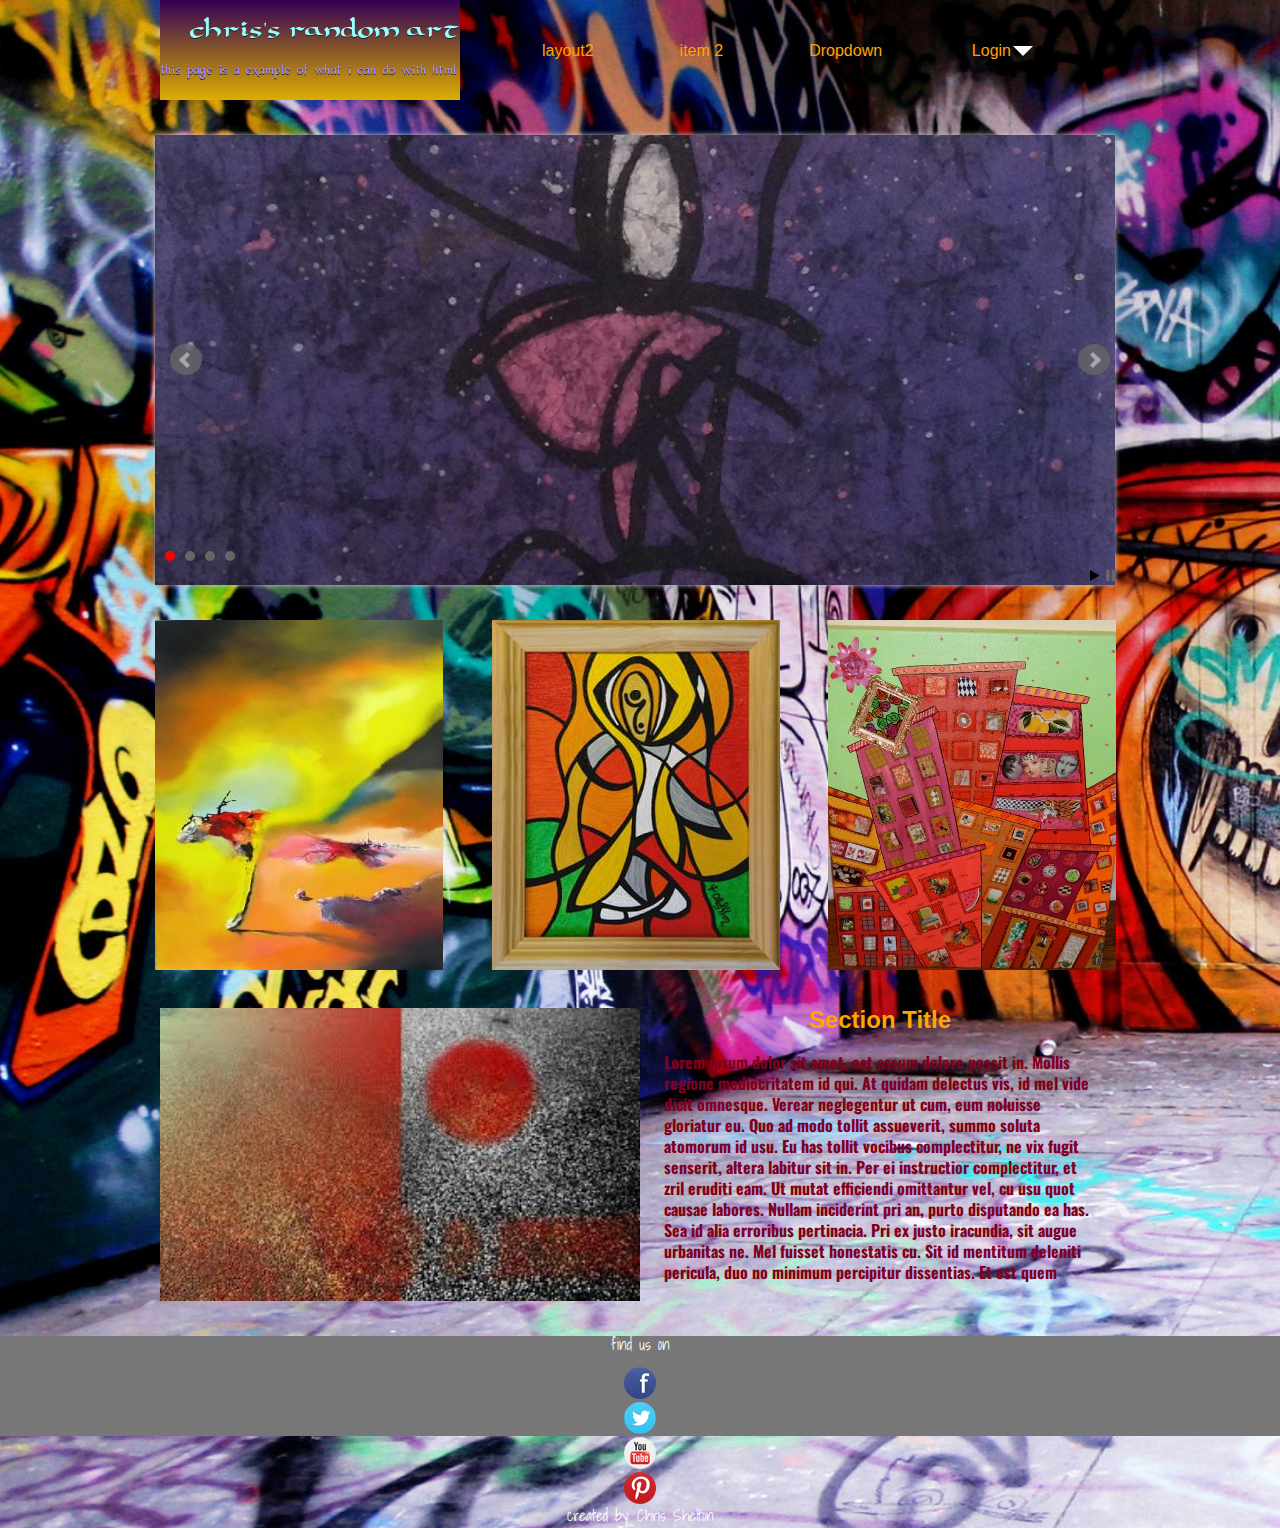
<file: baseline/index.html>
<!DOCTYPE html>
<html>

  <head>

    <meta charset="utf-8" />
    <title>portfolio</title>

     <!-- CSS styles-->
    <link rel="stylesheet" href="css/normalize.css" />
    <link rel="stylesheet" href="css/bxslider.css" />
    <link rel="stylesheet" href="css/ui.css" />
    <link rel="stylesheet" href="css/ui.structure.css" />
     <link rel="stylesheet" href="css/styles.css" />

    <!--fonts-->
  <link href='http://fonts.googleapis.com/css?family=Oswald|Raleway+Dots|Indie+Flower|Shadows+Into+Light' rel='stylesheet' type='text/css'>

    <!--JS-->
      <script src="http://ajax.googleapis.com/ajax/libs/jquery/1.11.1/jquery.min.js"></script>
      <script src="js/jqueryui.js"></script>
       <script src="js/bxslider.js"></script>
  </head>

  <!--body-->
<body>

    <header>

    <a class="logo"><img src="img/logo.png" /></a>

      <nav>
        <ul>
          <li><a class="item1" href="page2.html">layout2</a></li>
          <li><a class="item2" href="#">item 2</a></li>
          <li><a class="item3" href='#'>Dropdown</a>
              <ul>
                <li ><a href='#'>item </a></li>
                <li><a href='#'>item </a></li>
                <li><a href='#'>item </a></li>
              </ul>
             </li>
            <li class="toggle tlogin"><a href="#">Login</a>
             <div class="arrow_down"></div>
              <ul class="login">
                 <li class="form_li">
                   <form class="login_form" method="post" action="php/login.php">
                      <input type="text" name="username" placeholder="user name" />
                      <input type="password" name="password" placeholder="password" />
                      <input class="btn xlogin" type="button" name="login" value="login" />
                      <input class="btn btn_last" type="button" name="reset"  value="forgot username/password" />
                      <button type="button" class="btn sign_up"> sign up</button>
                    </form>
                        <div id="dialog" title="Basic dialog">
                          <form class="regform" method="post" action="php/register.php">
                            <input type="text" name="first-name" placeholder="First Name" />
                            <input type="text" name="last-name" placeholder="Last Name" />
                            <input type="Email" name="email" placeholder="email" />
                            <input type="text" name="username" placeholder="User Name" />
                            <input type="password" name="password" placeholder="password" />
                            <button class="regbtn">Register</button>
                          </form>
                          </div>
                      </li>
              </ul>
           </li>
            <li class="logout"><a href='#'>log out</a></li>
        </ul>
      </nav>

    </header>

  <div  id="content">

    <!--slider-->
    <ul class="bxslider">
      <li><img src="img/slide_1.jpg" /></li>
      <li><img src="img/slide_2.jpg" /></li>
      <li><img src="img/slide_3.jpg" /></li>
      <li><img src="img/slide_4.jpg" /></li>
    </ul>

    <!--subbanners-->
    <div class="sub_banner_wrapper first_banner">
    <img class="sub_banner" src="img/sub_banner1.jpg" />
    <div class="banner_overlay"> <p> Lorem ipsum dolor sit amet, est assum dolore possit in. Mollis regione mediocritatem id qui. At quidam delectus vis, id mel vide dicit omnesque. Verear neglegentur ut cum, eum noluisse gloriatur eu. Quo ad modo tollit assueverit, summo soluta atomorum id usu. Eu has tollit vocibus .</p> </div>
  </div>

  <div class="sub_banner_wrapper">
    <img class="sub_banner" src="img/sub_banner2.jpg" />
    <div class="banner_overlay"> <p> Lorem ipsum dolor sit amet, est assum dolore possit in. Mollis regione mediocritatem id qui. At quidam delectus vis, id mel vide dicit omnesque. Verear neglegentur ut cum, eum noluisse gloriatur eu. Quo ad modo tollit assueverit, summo soluta atomorum id usu. Eu has tollit vocibus</p> </div>
  </div>

  <div class="sub_banner_wrapper last_banner">
    <img class="sub_banner last_banner" src="img/sub_banner3.jpg" />
    <div class="banner_overlay"> <p> Lorem ipsum dolor sit amet, est assum dolore possit in. Mollis regione mediocritatem id qui. At quidam delectus vis, id mel vide dicit omnesque. Verear neglegentur ut cum, eum noluisse gloriatur eu. Quo ad modo tollit assueverit, summo soluta atomorum id usu. Eu has tollit vocibus</p> </div>
  </div>

    <!--info banner-->
    <div>
          <img class="info_banner" src="img/info_banner.jpg" />


          <h2 class="info_banner_title"> Section Title</h2>

          <p class="info_banner_details">

          Lorem ipsum dolor sit amet, est assum dolore possit in. Mollis regione mediocritatem id qui. At quidam delectus vis, id mel vide dicit omnesque. Verear neglegentur ut cum, eum noluisse gloriatur eu. Quo ad modo tollit assueverit, summo soluta atomorum id usu. Eu has tollit vocibus complectitur, ne vix fugit senserit, altera labitur sit in.

          Per ei instructior complectitur, et zril eruditi eam. Ut mutat efficiendi omittantur vel, cu usu quot causae labores. Nullam inciderint pri an, purto disputando ea has. Sea id alia erroribus pertinacia. Pri ex justo iracundia, sit augue urbanitas ne. Mel fuisset honestatis cu.

          Sit id mentitum deleniti pericula, duo no minimum percipitur dissentias. Et est quem accusata gloriatur, vim everti omnium molestie id, ut tale ferri prompta est. Aeterno consetetur eum in, ei dignissim assueverit sit, ea esse menandri recteque eos. Meis tacimates has no, et facer pericula sententiae quo, cum probo albucius cu. Mei porro indoctum intellegam an, tantas quaeque honestatis et per, mea malis tamquam ne. Mea clita insolens recusabo ea. Eu percipit tincidunt sed, impedit corpora ea est, velit corpora est et.

          Mea id clita doctus adolescens. Percipit singulis eos at, eum ei volumus electram. Nec dolor decore appellantur ut, laoreet veritus facilisi mei cu. At pro soleat epicurei philosophia.

          Ne wisi solet diceret ius, eu eam nulla error volutpat. Ut eum quando quidam impedit, numquam nusquam et eam. Aliquid repudiandae mei ne, ad his dolorem persecuti interesset, congue volumus neglegentur eum an. Vis quot oportere te, sit utamur aeterno et. Qui an vitae corrumpit reprimique, ex integre nonumes gubergren eos. Ea sint dictas impetus mei, ad eos viris corpora.

          </p>

    <!--end info section-->
    </div>
</div>

  <footer>

    <div>
      <p class="footer_text">
      find us on
      </p>
    </div>

    <ul class="social_icons">
      <li> <a href="https://www.facebook.com/"><img src="img/facebook.png"></a></li>
      <li> <a href="https://twitter.com/"><img src="img/twitter.png"></a></li>
      <li> <a href="https://www.youtube.com/"><img src="img/youtube.png"></a></li>
      <li> <a href="https://www.pinterest.com/"><img src="img/pinterest.png"></a></li>
    </ul>

   <div>
     <p class="footer_text">
        created by: Chris Shelton
     </p>
   </div>
  </footer>

<script type = "text/javascript">
//auto slide
  $('.bxslider').bxSlider({
  auto: true,
  autoControls: true
});
    //banner overlay config
  $('.sub_banner_wrapper').hover(function() {
$(this).children('.banner_overlay').slideToggle(175);
});
//pop up register
  $('.sign_up').click( function() {
    $( "#dialog" ).dialog();
  });
//toggle login form
  $('.toggle a').click(function(e) {
      e.preventDefault();
      var $ul =$(this).parent('.toggle').children('ul.login');
      $ul.toggleClass('open');
    });
//toggle arrow
$(".toggle a").click(function() {
  $(this).next('.arrow_down').toggleClass("arrow_up");
});
//login toggle ul
$('.xlogin').click(function() {
  $('.logout').show();
  $('.tlogin').hide();
});
$('.logout').click(function() {
  $('.tlogin').show();
  $('.logout').hide();
});



</script>


</body>
</html>
</file>
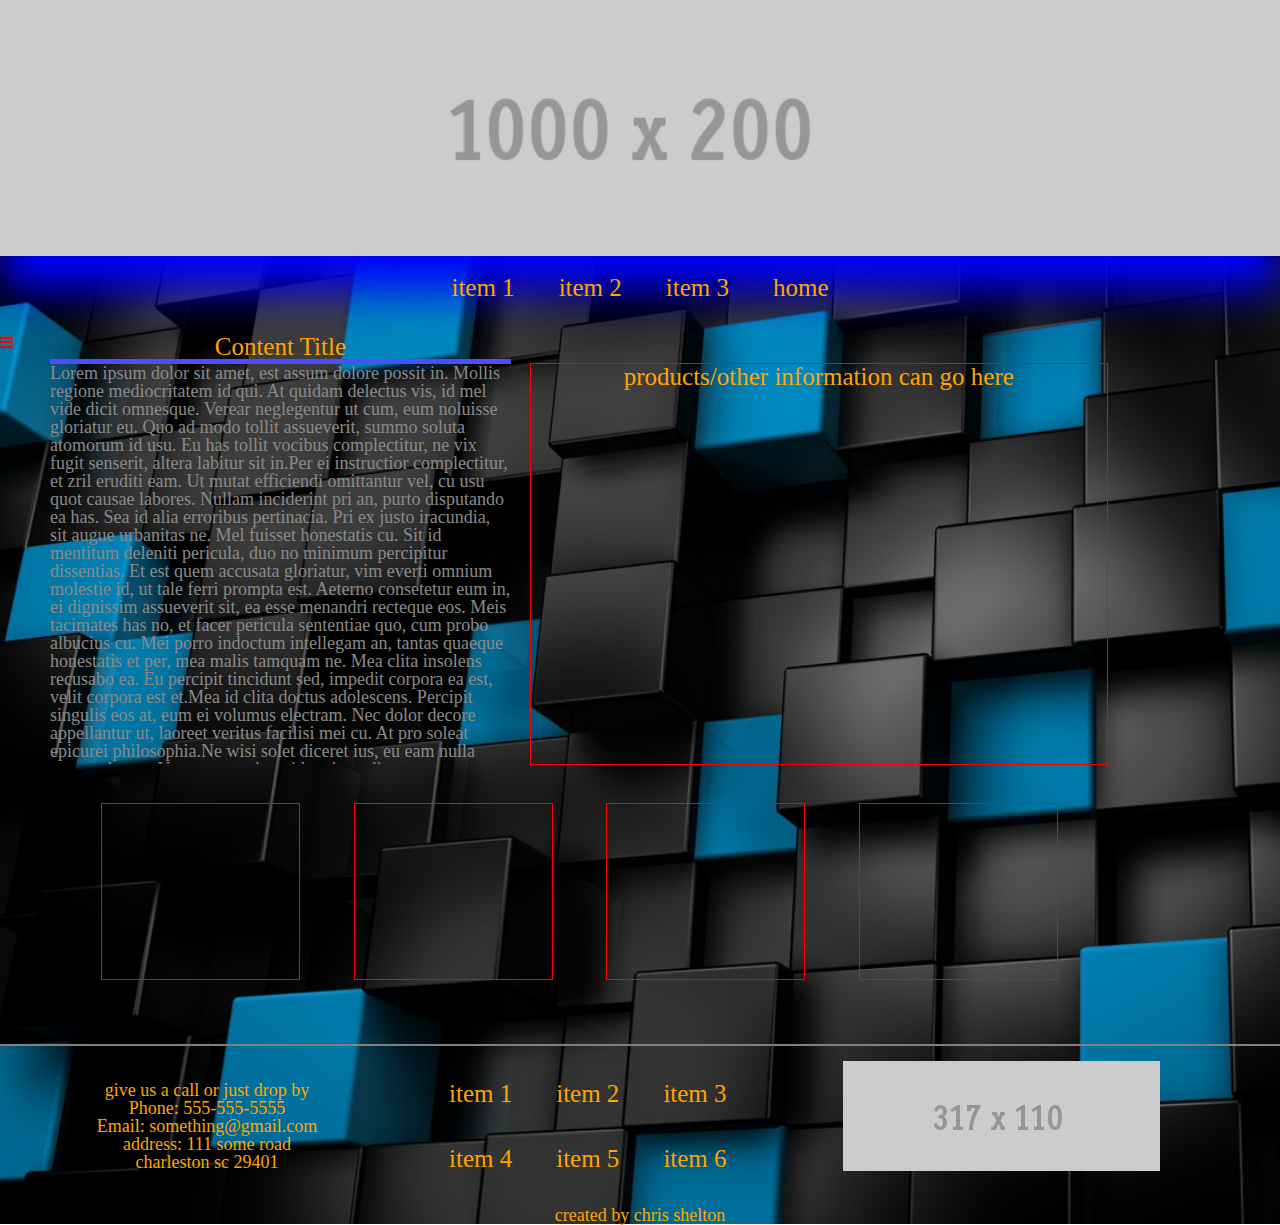
<file: baseline/page2.html>
<!DOCTYPE html>
<html>
<head>
  <title>responsive layout</title>
  <link rel="stylesheet" href="css/normalize.css" />
  <link href="http://maxcdn.bootstrapcdn.com/font-awesome/4.2.0/css/font-awesome.min.css" rel="stylesheet">
  <link rel="stylesheet" href="css/page2.css" />
  <script src="http://ajax.googleapis.com/ajax/libs/jquery/1.11.1/jquery.min.js"></script>
</head>
<body>
<header>
  <img class="headpic" src="img/headerpic.png" />
  <nav class="nav_shown">
    <ul>
      <li><a class="link" href="#" >item 1</a></li>
      <li><a class="link" href="#" >item 2</a></li>
      <li><a class="link" href="#" >item 3</a></li>
      <li><a class="link" href="index.html">home</a></li>
    </ul>
  </nav>
</header>

<div class="hidden_nav">
  <ul class="hidden_ul">
        <li><a class="link_hidden" href="#" >item 1</a></li>
        <li><a class="link_hidden" href="#" >item 2</a></li>
        <li><a class="link_hidden" href="#" >item 3</a></li>
        <li><a class="link_hidden" href="index.html">home</a></li>
    </ul>
</div>

<div class="burger_btn">
  <i id="hamburger" class="fa fa-bars "> </i>
</div>

<div class="burger_nav">
  <ul class="hidden_ul">
        <li><a class="link_burger" href="#" >item 1</a></li>
        <li><a class="link_burger" href="#" >item 2</a></li>
        <li><a class="link_burger" href="#" >item 3</a></li>
        <li><a class="link_burger" href="index.html">home</a></li>
    </ul>
</div>

<div class="content" >
    <h2 class="content_title"> Content Title</h2>
       <p class="content_text">
              Lorem ipsum dolor sit amet, est assum dolore possit in. Mollis regione mediocritatem id qui. At quidam delectus vis, id mel vide dicit omnesque. Verear neglegentur ut cum, eum noluisse gloriatur eu. Quo ad modo tollit assueverit, summo soluta atomorum id usu. Eu has tollit vocibus complectitur, ne vix fugit senserit, altera labitur sit in.Per ei instructior complectitur, et zril eruditi eam. Ut mutat efficiendi omittantur vel, cu usu quot causae labores. Nullam inciderint pri an, purto disputando ea has. Sea id alia erroribus pertinacia. Pri ex justo iracundia, sit augue urbanitas ne. Mel fuisset honestatis cu. Sit id mentitum deleniti pericula, duo no minimum percipitur dissentias. Et est quem accusata gloriatur, vim everti omnium molestie id, ut tale ferri prompta est. Aeterno consetetur eum in, ei dignissim assueverit sit, ea esse menandri recteque eos. Meis tacimates has no, et facer pericula sententiae quo, cum probo albucius cu. Mei porro indoctum intellegam an, tantas quaeque honestatis et per, mea malis tamquam ne. Mea clita insolens recusabo ea. Eu percipit tincidunt sed, impedit corpora ea est, velit corpora est et.Mea id clita doctus adolescens. Percipit singulis eos at, eum ei volumus electram. Nec dolor decore appellantur ut, laoreet veritus facilisi mei cu. At pro soleat epicurei philosophia.Ne wisi solet diceret ius, eu eam nulla error volutpat. Ut eum quando quidam impedit, numquam nusquam et eam. Aliquid repudiandae mei ne, ad his dolorem persecuti interesset, congue volumus neglegentur eum an. Vis quot oportere te, sit utamur aeterno et. Qui an vitae corrumpit reprimique, ex integre nonumes gubergren eos. Ea sint dictas impetus mei, ad eos viris corpora. Lorem ipsum dolor sit amet, est assum dolore possit in. Mollis regione mediocritatem id qui. At quidam delectus vis, id mel vide dicit omnesque. Verear neglegentur ut cum, eum noluisse gloriatur eu. Quo ad modo tollit assueverit, summo soluta atomorum id usu. Eu has tollit vocibus complectitur, ne vix fugit senserit, altera labitur sit in.Per ei instructior complectitur, et zril eruditi eam. Ut mutat efficiendi omittantur vel, cu usu quot causae labores. Nullam inciderint pri an, purto disputando ea has. Sea id alia erroribus pertinacia. Pri ex justo iracundia, sit augue urbanitas ne. Mel fuisset honestatis cu. Sit id mentitum deleniti pericula, duo no minimum percipitur dissentias. Et est quem accusata gloriatur, vim everti omnium molestie id, ut tale ferri prompta est. Aeterno consetetur eum in, ei dignissim assueverit sit, ea esse menandri recteque eos. Meis tacimates has no, et facer pericula sententiae quo, cum probo albucius cu. Mei porro indoctum intellegam an, tantas quaeque honestatis et per, mea malis tamquam ne. Mea clita insolens recusabo ea. Eu percipit tincidunt sed, impedit corpora ea est, velit corpora est et.Mea id clita doctus adolescens. Percipit singulis eos at, eum ei volumus electram. Nec dolor decore appellantur ut, laoreet veritus facilisi mei cu. At pro soleat epicurei philosophia.Ne wisi solet diceret ius, eu eam nulla error volutpat. Ut eum quando quidam impedit, numquam nusquam et eam. Aliquid repudiandae mei ne, ad his dolorem persecuti interesset, congue volumus neglegentur eum an. Vis quot oportere te, sit utamur aeterno et. Qui an vitae corrumpit reprimique, ex integre nonumes gubergren eos. Ea sint dictas impetus mei, ad eos viris corpora.
        </p>
          <div class="products">
              <p class="productsP">products/other information can go here</p>
          </div>
            <div class="more_content">
              <div class="stuff"></div>
               <div class="stuff"></div>
                <div class="stuff"></div>
                 <div class="stuff"></div>
            </div>
</div>

<div class="clearfix"></div>

<div class="border"></div>

<footer>
  <div class="footer_div footerdiv_1">
    <p class="contact ">give us a call or just drop by</p>
    <p class="contact">Phone: 555-555-5555</p>
    <p class="contact">Email: something@gmail.com</p>
    <p class="contact"> address: 111 some road
    <p class="contact">charleston sc 29401</p>
  </div>
    <div class="footer_div footerdiv_2">
      <ul>
        <li><a class="footer_link" href="#" >item 1</a></li>
        <li><a class="footer_link" href="#" >item 2</a></li>
        <li><a class="footer_link" href="#" >item 3</a></li>
        <li><a class="footer_link" href="#" >item 4</a></li>
        <li><a class="footer_link" href="#" >item 5</a></li>
        <li><a class="footer_link" href="#" >item 6</a></li>
      </ul>
    </div>
    <div id="ft" class="footer_div footerdiv_3">
     <img  src="img/footerimg.png" />
    </div>
    <div class="clearfix"></div>
      <div>
        <p class="footer_p">created by chris shelton</p>
      </div>
</footer>

 <script src="js/myjs.js"></script>
</body>
</html>
</file>
<file: baseline/css/bxslider.css>
/**
 * BxSlider v4.1.2 - Fully loaded, responsive content slider
 * http://bxslider.com
 *
 * Written by: Steven Wanderski, 2014
 * http://stevenwanderski.com
 * (while drinking Belgian ales and listening to jazz)
 *
 * CEO and founder of bxCreative, LTD
 * http://bxcreative.com
 */


/** RESET AND LAYOUT
===================================*/

.bx-wrapper {
	position: relative;
	margin: 0 auto 35px;
	padding: 0;
	*zoom: 1;
	outline: none;
}

.bx-wrapper img {
	max-width: 100%;
	display: block;
	outline: none;
}

/** THEME
===================================*/

.bx-wrapper .bx-viewport {
	-moz-box-shadow: 0 0 5px #ccc;
	-webkit-box-shadow: 0 0 5px #ccc;
	box-shadow: 0 0 5px #ccc;
	left: -5px;
	background: #fff;
	outline: none;

	/*fix other elements on the page moving (on Chrome)*/
	-webkit-transform: translatez(0);
	-moz-transform: translatez(0);
    	-ms-transform: translatez(0);
    	-o-transform: translatez(0);
    	transform: translatez(0);
}

.bx-wrapper .bx-pager,
.bx-wrapper .bx-controls-auto {
	position: absolute;
	bottom: -1px;
	width: 100%;
	outline: none;
}

/* LOADER */

.bx-wrapper .bx-loading {
	min-height: 50px;
	background: url(../img/bx_loader.gif) center center no-repeat #666;
	height: 100%;
	width: 100%;
	position: absolute;
	top: 0;
	left: 0;
	z-index: 2000;
}

/* PAGER */

.bx-wrapper .bx-pager {
	text-align: center;
	font-size: .85em;
	font-family: Arial;
	font-weight: bold;
	color: #666;
	padding-top: 20px;
	position: absolute;
	bottom: 20px;
	outline:none;
}

.bx-wrapper .bx-pager .bx-pager-item,
.bx-wrapper .bx-controls-auto .bx-controls-auto-item {
	display: inline-block;
	*zoom: 1;
	*display: inline;
	outline: none;
}

.bx-wrapper .bx-pager.bx-default-pager a {
	background: #666;
	text-indent: -9999px;
	display: block;
	width: 10px;
	height: 10px;
	margin: 0 5px;
	outline: none;
	-moz-border-radius: 5px;
	-webkit-border-radius: 5px;
	border-radius: 5px;
}

.bx-wrapper .bx-pager.bx-default-pager a:hover,
.bx-wrapper .bx-pager.bx-default-pager a.active {
	background: red;
}

/* DIRECTION CONTROLS (NEXT / PREV) */

.bx-wrapper .bx-prev {
	left: 10px;
	background: url(../img/controls.png) no-repeat 0 -32px;
}

.bx-wrapper .bx-next {
	right: 10px;
	background: url(../img/controls.png) no-repeat -43px -32px;
}

.bx-wrapper .bx-prev:hover {
	background-position: 0 0;
}

.bx-wrapper .bx-next:hover {
	background-position: -43px 0;
}

.bx-wrapper .bx-controls-direction a {
	position: absolute;
	top: 50%;
	margin-top: -16px;
	outline:none;
	width: 32px;
	height: 32px;
	text-indent: -9999px;
	z-index: 9999;
}

.bx-wrapper .bx-controls-direction a.disabled {
	display: none;
}

/* AUTO CONTROLS (START / STOP) */

.bx-wrapper .bx-controls-auto {
	text-align: center;
}

.bx-wrapper .bx-controls-auto .bx-start {
	display: block;
	text-indent: -9999px;
	width: 10px;
	height: 11px;
	outline: none;
	background: url(../img/controls.png) -86px -11px no-repeat;
	margin: 0 3px;
}

.bx-wrapper .bx-controls-auto .bx-start:hover,
.bx-wrapper .bx-controls-auto .bx-start.active {
	background-position: -86px 0;
}

.bx-wrapper .bx-controls-auto .bx-stop {
	display: block;
	text-indent: -9999px;
	width: 9px;
	height: 11px;
	outline: none;
	background: url(../img/controls.png) -86px -44px no-repeat;
	margin: 0 3px;
}

.bx-wrapper .bx-controls-auto .bx-stop:hover,
.bx-wrapper .bx-controls-auto .bx-stop.active {
	background-position: -86px -33px;
}

/* PAGER WITH AUTO-CONTROLS HYBRID LAYOUT */

.bx-wrapper .bx-controls.bx-has-controls-auto.bx-has-pager .bx-pager {
	text-align: left;
	width: 80%;
}

.bx-wrapper .bx-controls.bx-has-controls-auto.bx-has-pager .bx-controls-auto {
	right: 0;
	width: 35px;
}

/* IMAGE CAPTIONS */

.bx-wrapper .bx-caption {
	position: absolute;
	bottom: 0;
	left: 0;
	background: #666\9;
	background: rgba(80, 80, 80, 0.75);
	width: 100%;
}

.bx-wrapper .bx-caption span {
	color: #fff;
	font-family: Arial;
	display: block;
	font-size: .85em;
	padding: 10px;
}
</file>
<file: baseline/css/styles.css>
/* global*/
*{
  outline: none;
}

a {
  text-decoration: none;
  color: orange;
  font-family: 'Raleway', sans-serif;
  transition: all .15s ease;
  -o-transition: all .15s ease;
  -moz-transition: all .15s ease;
  -webkit-transition: all .15s ease;
}

a:hover{
  color: #a500ff;
  transition: all .15s linear;
  -o-transition: all .15s linear;
  -moz-transition: all .15s linear;
  -webkit-transition: all .15s linear;
}

::-webkit-input-placeholder {
   color: red;
}
::-moz-placeholder {  /* Firefox 19+ */
   color: red;
}

:-o-input-placeholder {
   color: red;
}

h2.info_banner_title{
  width: 45%;
  margin-bottom: 20px;
  margin-top: 35px;
  padding: 0 2.5% 0 2.5%;
  font-size: 24px;
  float: left;
}

p.info_banner_details{
   width: 45%;
  padding: 0 2.5% 0 2.5%;
  float: left;
  height: 230px;
  overflow: scroll;
}
/*scroll bar color*/

.info_banner_details::-webkit-scrollbar {
width:10px;
}
.info_banner_details::-webkit-scrollbar-thumb {
background-color: #FF0066;
border-radius:5px;
}

.info_banner_details::-webkit-scrollbar-thumb:hover {
background-color: #800080;
}

.info_banner_details::-webkit-scrollbar-thumb:active {
background-color:#800020;
}

.info_banner_details::-webkit-scrollbar-corner{
  background-color: transparent;
}

/*lay-out*/

body{
  background-image: url("../img/Background.jpg");
  background-repeat: no-repeat;
}

header{
  width: 960px;
  height: 100px;
  margin: 0 auto;
  position: relative;
}

a.logo{
  float: left;
}

header nav ul{
  float: left;
}

header nav ul li{
  display:inline-block;
  margin-left:82px;
  margin-top: 43px;
}

header nav{
  position: relative;
}

/*dropdown*/
 header nav ul li:not(.form_li):hover ul:not(.login) {
  display: block;
  opacity: 1;
  visibility: visible;
}

 header nav ul li ul {
  width:50px;
  visibility: hidden;
  position: absolute;
  z-index: 999999999999;
}

header nav ul li ul li{
  margin-top: -1px;
  margin: 0;
}
/*end dropdown*/

ul.login{
  right:28px;
  visibility: visible;
}

.arrow_down {
  width: 0px;
  height: 0px;
  border-left: 10px solid transparent;
  border-right: 10px solid transparent;
  border-top: 10px solid white;
  z-index: 1;
  position: relative;
  right: -61px;
  top:-7px;
  margin-top: 10px;
  float: left;
  }

  .arrow_up {
  width: 0px;
  height: 0px;
  border-left: 10px solid transparent;
  border-right: 10px solid transparent;
  border-bottom: 10px solid white;
  z-index: 1;
  position: relative;
  right: -61px;
  top:-7px;
  margin-top: 10px;
  float: left;
  border-top: none;
  }

.form_li{
  background: -webkit-linear-gradient(red, blue);
  background: -o-linear-gradient(red, blue);
  background: -moz-linear-gradient(red, blue);
  border: solid 1px black;
  display: none;
}

.login .open .form_li{
display: block !important;
width:164px;
}

form{
  width: 164px;
  z-index:9999999999999999;
}

input{
  width: 150px;
  padding: 5px;
  margin-top: 10px;
  border-radius: 5px;
}

.btn{
  width: 100%;
  padding:5px;
  background-color: #777;
}

.btn_last{
  margin-bottom: 10px;
}

.regbtn{
width: 100%;
background-color: #777;
}

#dialog{
  display: none;
  background-image: url("../img/dialogBG.jpg");
  border:5px black solid;
}

.tlogin{
    position: absolute;
    right: 109px;
    top: 0;
}
.logout{
  display: none;
  position: absolute;
  right: 101px;
  top: 0;
}

div#content{
  width: 960px;
  margin: 0 auto;
  padding-top: 35px;
}

div.first_banner{
  margin-left: -5px;
}

div.sub_banner_wrapper{
  width:30%;
  margin-right: 48.5px;
  position: relative;
  float: left;
}

div.banner_overlay{
  position: absolute;
  height: 125px;
  background-color: #000;
  width: 100%;
  bottom: 3px;
  opacity: .5;
  display: none;
}

div.last_banner{
  margin-right: 0px;
}

img.info_banner{
  float: left;
  width: 50%;
  margin-top: 35px;
}

h2{
  font-family: 'Raleway', sans-serif;
  color: orange;
  font-weight: bold;
  text-align: center;
}

p{
  color:white;
  font-family: 'Indie Flower', cursive;
}

p.info_banner_details{
  font-family: 'Oswald', sans-serif;
  color:#800020;
  font: 15px;
  line-height: 21px;
  font-weight: bold;
}

p.footer_text{
  font-family: 'Shadows Into Light', sans-serif;
}

footer{
  clear: both;
  float: left;
  width: 100%;
  height: 100px;
  margin-top: 35px;
  background-color: #777;
}

.footer_text{
  color:white;
  text-align: center;
}

footer ul.social_icons{
  text-align: center;
  padding-top: 15px;
}

footer ul.nine.social_icons li{
  display: inline-block;
  margin-right: 10px;
}
footer ul.social_icons li img{
  border-radius: 50px;
}
</file>
<file: baseline/css/page2.css>
html{
  background-image: url("../img/page2bg.jpg");
  background-repeat: no-repeat;
   -webkit-background-size: cover;
  -moz-background-size: cover;
  -o-background-size: cover;
  background-size: cover;
}

.clearfix{
  clear: both;
}
.headpic{
  width: 100%;
  box-shadow: 0px 34px 41px blue;
}
nav{
  width: 100%;
  margin-top: 10px;
  text-align: center;
}

.hidden_nav{
  position: fixed;
  top: 0px;
  right: 258px;
  display: none;
  background-color: black;
  border: 1px solid black;
  border-radius: 25px;
  line-height: 2px;
  width: 50%;

  z-index: 999999999999999;
}
.burger_nav{
  position: fixed;
  top: 98px;
  right: 343px;
  display: none;
  background-color: black;
  border: 1px solid black;
  border-radius: 25px;
  line-height: 2px;
  width: 35%;

  z-index: 999999999999999;
}

.hidden_ul{
  margin-left: 68px;
}

li{
  display: inline-block;
  font-size: 25px;
  margin: 20px;
}

a{
  text-decoration: none;
  color: orange;
}

p{
  font-size: 18px;
}

.link{
  top: -14px;
  position: relative;
}

.link_burger{
  font-size: 12px;
}

a.link:hover{
  border-bottom: 3px  solid #4d4dff ;
  border-top: 3px  solid #4d4dff ;
  transition: all .5s linear;
  -o-transition: all .5s linear;
  -moz-transition: all .5s linear;
  -webkit-transition: all .5s linear;
}
a.link_hidden:hover{
  border-bottom: 3px solid #4d4dff;
  transition: all .5s linear;
  -o-transition: all .5s linear;
  -moz-transition: all .5s linear;
  -webkit-transition: all .5s linear;
}
a.footer_link:hover{
    border-bottom: 3px  solid #4d4dff ;
  border-top: 3px  solid #4d4dff ;
  transition: all .5s linear;
  -o-transition: all .5s linear;
  -moz-transition: all .5s linear;
  -webkit-transition: all .5s linear;
}

#hamburger{
  color: red;
  position: absolute;
}

.content{
  width: 90%;
  height: auto;
  margin-left: 50px;
  margin-bottom: 30px;
  overflow: hidden;
}

.more_content{
  width: 90%;
  height: 650px;
}

.content_title{
  text-align: center;
  color: orange;
  border-bottom: solid #4d4dff 5px;
  font-size: 25px;
  width: 40%;

}

.content_text{
  color: #8a8a8a;
   width: 40%;
   height: 400px;
   float: left;
   overflow-y: auto;
}

.products_title{
  text-align: center;
  color: orange;
  border-bottom: solid #4d4dff 5px;
  font-size: 25px;
}

.products{
  outline: red solid 1px;
  width: 50%;
  height: 400px;
  float: left;
  margin-left: 20px;
}

.productsP{
  color: orange;
  text-align: center;
  font-size: 25px;
}

.stuff{
  width:19%;
  height: 175px;
  outline: 1px red solid;
  display: inline-block;
  margin-left: 5%;
  margin-top: 40px;
}

footer{
  border-top: 2px solid grey;
  width: 100%;
  height: auto;
  float: left;
}

.footer_div{
  display: inline;
  width: 30%;
  height: 73%;
  float: left;
  margin: 15px;
  color: orange;
}

.footer_p{
  text-align: center;
  color: orange;
}

.footerdiv_1{
  text-align: center;
  margin-top: 35px;
}


.footer_img_clear{
  clear:both;
  display: inline;
  width: 30%;
  height: 73%;
  float: left;
  margin: 15px;
}
</file>
<file: baseline/css/ui.css>
/*! jQuery UI - v1.11.1 - 2014-08-18
* http://jqueryui.com
* Includes: core.css, draggable.css, resizable.css, selectable.css, sortable.css, accordion.css, autocomplete.css, button.css, datepicker.css, dialog.css, menu.css, progressbar.css, selectmenu.css, slider.css, spinner.css, tabs.css, tooltip.css
* Copyright 2014 jQuery Foundation and other contributors; Licensed MIT */

/* Layout helpers
----------------------------------*/
.ui-helper-hidden {
	display: none;
}
.ui-helper-hidden-accessible {
	border: 0;
	clip: rect(0 0 0 0);
	height: 1px;
	margin: -1px;
	overflow: hidden;
	padding: 0;
	position: absolute;
	width: 1px;
}
.ui-helper-reset {
	margin: 0;
	padding: 0;
	border: 0;
	outline: 0;
	line-height: 1.3;
	text-decoration: none;
	font-size: 100%;
	list-style: none;
}
.ui-helper-clearfix:before,
.ui-helper-clearfix:after {
	content: "";
	display: table;
	border-collapse: collapse;
}
.ui-helper-clearfix:after {
	clear: both;
}
.ui-helper-clearfix {
	min-height: 0; /* support: IE7 */
}
.ui-helper-zfix {
	width: 100%;
	height: 100%;
	top: 0;
	left: 0;
	position: absolute;
	opacity: 0;
	filter:Alpha(Opacity=0); /* support: IE8 */
}

.ui-front {
	z-index: 100;
}


/* Interaction Cues
----------------------------------*/
.ui-state-disabled {
	cursor: default !important;
}


/* Icons
----------------------------------*/

/* states and images */
.ui-icon {
	display: block;
	text-indent: -99999px;
	overflow: hidden;
	background-repeat: no-repeat;
}


/* Misc visuals
----------------------------------*/

/* Overlays */
.ui-widget-overlay {
	position: fixed;
	top: 0;
	left: 0;
	height: 100%;
}
.ui-draggable-handle {
	-ms-touch-action: none;
	touch-action: none;
}
.ui-resizable {
	position: relative;
}
.ui-resizable-handle {
	position: absolute;
	font-size: 0.1px;
	display: block;
	-ms-touch-action: none;
	touch-action: none;
}
.ui-resizable-disabled .ui-resizable-handle,
.ui-resizable-autohide .ui-resizable-handle {
	display: none;
}
.ui-resizable-n {
	cursor: n-resize;
	height: 7px;
	width: 100%;
	top: -5px;
	left: 0;
}
.ui-resizable-s {
	cursor: s-resize;
	height: 7px;
	width: 100%;
	bottom: -5px;
	left: 0;
}
.ui-resizable-e {
	cursor: e-resize;
	width: 7px;
	right: -5px;
	top: 0;
	height: 100%;
}
.ui-resizable-w {
	cursor: w-resize;
	width: 7px;
	left: -5px;
	top: 0;
	height: 100%;
}
.ui-resizable-se {
	cursor: se-resize;
	width: 12px;
	height: 12px;
	right: 1px;
	bottom: 1px;
}
.ui-resizable-sw {
	cursor: sw-resize;
	width: 9px;
	height: 9px;
	left: -5px;
	bottom: -5px;
}
.ui-resizable-nw {
	cursor: nw-resize;
	width: 9px;
	height: 9px;
	left: -5px;
	top: -5px;
}
.ui-resizable-ne {
	cursor: ne-resize;
	width: 9px;
	height: 9px;
	right: -5px;
	top: -5px;
}
.ui-selectable {
	-ms-touch-action: none;
	touch-action: none;
}
.ui-selectable-helper {
	position: absolute;
	z-index: 100;
	border: 1px dotted black;
}
.ui-sortable-handle {
	-ms-touch-action: none;
	touch-action: none;
}
.ui-accordion .ui-accordion-header {
	display: block;
	cursor: pointer;
	position: relative;
	margin: 2px 0 0 0;
	padding: .5em .5em .5em .7em;
	min-height: 0; /* support: IE7 */
	font-size: 100%;
}
.ui-accordion .ui-accordion-icons {
	padding-left: 2.2em;
}
.ui-accordion .ui-accordion-icons .ui-accordion-icons {
	padding-left: 2.2em;
}
.ui-accordion .ui-accordion-header .ui-accordion-header-icon {
	position: absolute;
	left: .5em;
	top: 50%;
	margin-top: -8px;
}
.ui-accordion .ui-accordion-content {
	padding: 1em 2.2em;
	border-top: 0;
	overflow: auto;
}
.ui-autocomplete {
	position: absolute;
	top: 0;
	left: 0;
	cursor: default;
}
.ui-button {
	display: inline-block;
	position: relative;
	padding: 0;
	line-height: normal;
	margin-right: .1em;
	cursor: pointer;
	vertical-align: middle;
	text-align: center;
	overflow: visible; /* removes extra width in IE */
}
.ui-button,
.ui-button:link,
.ui-button:visited,
.ui-button:hover,
.ui-button:active {
	text-decoration: none;
}
/* to make room for the icon, a width needs to be set here */
.ui-button-icon-only {
	width: 2.2em;
}
/* button elements seem to need a little more width */
button.ui-button-icon-only {
	width: 2.4em;
}
.ui-button-icons-only {
	width: 3.4em;
}
button.ui-button-icons-only {
	width: 3.7em;
}

/* button text element */
.ui-button .ui-button-text {
	display: block;
	line-height: normal;
}
.ui-button-text-only .ui-button-text {
	padding: .4em 1em;
}
.ui-button-icon-only .ui-button-text,
.ui-button-icons-only .ui-button-text {
	padding: .4em;
	text-indent: -9999999px;
}
.ui-button-text-icon-primary .ui-button-text,
.ui-button-text-icons .ui-button-text {
	padding: .4em 1em .4em 2.1em;
}
.ui-button-text-icon-secondary .ui-button-text,
.ui-button-text-icons .ui-button-text {
	padding: .4em 2.1em .4em 1em;
}
.ui-button-text-icons .ui-button-text {
	padding-left: 2.1em;
	padding-right: 2.1em;
}
/* no icon support for input elements, provide padding by default */
input.ui-button {
	padding: .4em 1em;
}

/* button icon element(s) */
.ui-button-icon-only .ui-icon,
.ui-button-text-icon-primary .ui-icon,
.ui-button-text-icon-secondary .ui-icon,
.ui-button-text-icons .ui-icon,
.ui-button-icons-only .ui-icon {
	position: absolute;
	top: 50%;
	margin-top: -8px;
}
.ui-button-icon-only .ui-icon {
	left: 50%;
	margin-left: -8px;
}
.ui-button-text-icon-primary .ui-button-icon-primary,
.ui-button-text-icons .ui-button-icon-primary,
.ui-button-icons-only .ui-button-icon-primary {
	left: .5em;
}
.ui-button-text-icon-secondary .ui-button-icon-secondary,
.ui-button-text-icons .ui-button-icon-secondary,
.ui-button-icons-only .ui-button-icon-secondary {
	right: .5em;
}

/* button sets */
.ui-buttonset {
	margin-right: 7px;
}
.ui-buttonset .ui-button {
	margin-left: 0;
	margin-right: -.3em;
}

/* workarounds */
/* reset extra padding in Firefox, see h5bp.com/l */
input.ui-button::-moz-focus-inner,
button.ui-button::-moz-focus-inner {
	border: 0;
	padding: 0;
}
.ui-datepicker {
	width: 17em;
	padding: .2em .2em 0;
	display: none;
}
.ui-datepicker .ui-datepicker-header {
	position: relative;
	padding: .2em 0;
}
.ui-datepicker .ui-datepicker-prev,
.ui-datepicker .ui-datepicker-next {
	position: absolute;
	top: 2px;
	width: 1.8em;
	height: 1.8em;
}
.ui-datepicker .ui-datepicker-prev-hover,
.ui-datepicker .ui-datepicker-next-hover {
	top: 1px;
}
.ui-datepicker .ui-datepicker-prev {
	left: 2px;
}
.ui-datepicker .ui-datepicker-next {
	right: 2px;
}
.ui-datepicker .ui-datepicker-prev-hover {
	left: 1px;
}
.ui-datepicker .ui-datepicker-next-hover {
	right: 1px;
}
.ui-datepicker .ui-datepicker-prev span,
.ui-datepicker .ui-datepicker-next span {
	display: block;
	position: absolute;
	left: 50%;
	margin-left: -8px;
	top: 50%;
	margin-top: -8px;
}
.ui-datepicker .ui-datepicker-title {
	margin: 0 2.3em;
	line-height: 1.8em;
	text-align: center;
}
.ui-datepicker .ui-datepicker-title select {
	font-size: 1em;
	margin: 1px 0;
}
.ui-datepicker select.ui-datepicker-month,
.ui-datepicker select.ui-datepicker-year {
	width: 45%;
}
.ui-datepicker table {
	width: 100%;
	font-size: .9em;
	border-collapse: collapse;
	margin: 0 0 .4em;
}
.ui-datepicker th {
	padding: .7em .3em;
	text-align: center;
	font-weight: bold;
	border: 0;
}
.ui-datepicker td {
	border: 0;
	padding: 1px;
}
.ui-datepicker td span,
.ui-datepicker td a {
	display: block;
	padding: .2em;
	text-align: right;
	text-decoration: none;
}
.ui-datepicker .ui-datepicker-buttonpane {
	background-image: none;
	margin: .7em 0 0 0;
	padding: 0 .2em;
	border-left: 0;
	border-right: 0;
	border-bottom: 0;
}
.ui-datepicker .ui-datepicker-buttonpane button {
	float: right;
	margin: .5em .2em .4em;
	cursor: pointer;
	padding: .2em .6em .3em .6em;
	width: auto;
	overflow: visible;
}
.ui-datepicker .ui-datepicker-buttonpane button.ui-datepicker-current {
	float: left;
}

/* with multiple calendars */
.ui-datepicker.ui-datepicker-multi {
	width: auto;
}
.ui-datepicker-multi .ui-datepicker-group {
	float: left;
}
.ui-datepicker-multi .ui-datepicker-group table {
	width: 95%;
	margin: 0 auto .4em;
}
.ui-datepicker-multi-2 .ui-datepicker-group {
	width: 50%;
}
.ui-datepicker-multi-3 .ui-datepicker-group {
	width: 33.3%;
}
.ui-datepicker-multi-4 .ui-datepicker-group {
	width: 25%;
}
.ui-datepicker-multi .ui-datepicker-group-last .ui-datepicker-header,
.ui-datepicker-multi .ui-datepicker-group-middle .ui-datepicker-header {
	border-left-width: 0;
}
.ui-datepicker-multi .ui-datepicker-buttonpane {
	clear: left;
}
.ui-datepicker-row-break {
	clear: both;
	width: 100%;
	font-size: 0;
}

/* RTL support */
.ui-datepicker-rtl {
	direction: rtl;
}
.ui-datepicker-rtl .ui-datepicker-prev {
	right: 2px;
	left: auto;
}
.ui-datepicker-rtl .ui-datepicker-next {
	left: 2px;
	right: auto;
}
.ui-datepicker-rtl .ui-datepicker-prev:hover {
	right: 1px;
	left: auto;
}
.ui-datepicker-rtl .ui-datepicker-next:hover {
	left: 1px;
	right: auto;
}
.ui-datepicker-rtl .ui-datepicker-buttonpane {
	clear: right;
}
.ui-datepicker-rtl .ui-datepicker-buttonpane button {
	float: left;
}
.ui-datepicker-rtl .ui-datepicker-buttonpane button.ui-datepicker-current,
.ui-datepicker-rtl .ui-datepicker-group {
	float: right;
}
.ui-datepicker-rtl .ui-datepicker-group-last .ui-datepicker-header,
.ui-datepicker-rtl .ui-datepicker-group-middle .ui-datepicker-header {
	border-right-width: 0;
	border-left-width: 1px;
}
.ui-dialog {
	overflow: hidden;
	position: absolute;
	top: 0;
	left: 0;
	padding: .2em;
	outline: 0;
	text-align: center;
}
.ui-dialog .ui-dialog-titlebar {
	padding: .4em 1em;
	position: relative;
}
.ui-dialog .ui-dialog-title {
	float: left;
	margin: .1em 0;
	white-space: nowrap;
	width: 90%;
	overflow: hidden;
	text-overflow: ellipsis;
	display: none;
}
.ui-dialog .ui-dialog-titlebar-close {
	position: absolute;
	right: .3em;
	top: 50%;
	width: 20px;
	margin: -10px 0 0 0;
	padding: 1px;
	height: 20px;
	display: none;
}
.ui-dialog .ui-dialog-content {
	position: relative;
	border: 0;
	width: 175px;
	background: none;
	overflow: auto;
}
.ui-dialog .ui-dialog-buttonpane {
	text-align: left;
	border-width: 1px 0 0 0;
	background-image: none;
	margin-top: .5em;
	padding: .3em 1em .5em .4em;
}
.ui-dialog .ui-dialog-buttonpane .ui-dialog-buttonset {
	float: right;
}
.ui-dialog .ui-dialog-buttonpane button {
	margin: .5em .4em .5em 0;
	cursor: pointer;
}
.ui-dialog .ui-resizable-se {
	width: 12px;
	height: 12px;
	right: -5px;
	bottom: -5px;
	background-position: 16px 16px;
}
.ui-draggable .ui-dialog-titlebar {
	cursor: move;
}
.ui-menu {
	list-style: none;
	padding: 0;
	margin: 0;
	display: block;
	outline: none;
}
.ui-menu .ui-menu {
	position: absolute;
}
.ui-menu .ui-menu-item {
	position: relative;
	margin: 0;
	padding: 3px 1em 3px .4em;
	cursor: pointer;
	min-height: 0; /* support: IE7 */
	/* support: IE10, see #8844 */
	list-style-image: url("[data-uri]");
}
.ui-menu .ui-menu-divider {
	margin: 5px 0;
	height: 0;
	font-size: 0;
	line-height: 0;
	border-width: 1px 0 0 0;
}
.ui-menu .ui-state-focus,
.ui-menu .ui-state-active {
	margin: -1px;
}

/* icon support */
.ui-menu-icons {
	position: relative;
}
.ui-menu-icons .ui-menu-item {
	padding-left: 2em;
}

/* left-aligned */
.ui-menu .ui-icon {
	position: absolute;
	top: 0;
	bottom: 0;
	left: .2em;
	margin: auto 0;
}

/* right-aligned */
.ui-menu .ui-menu-icon {
	left: auto;
	right: 0;
}
.ui-progressbar {
	height: 2em;
	text-align: left;
	overflow: hidden;
}
.ui-progressbar .ui-progressbar-value {
	margin: -1px;
	height: 100%;
}
.ui-progressbar .ui-progressbar-overlay {
	background: url("[data-uri]");
	height: 100%;
	filter: alpha(opacity=25); /* support: IE8 */
	opacity: 0.25;
}
.ui-progressbar-indeterminate .ui-progressbar-value {
	background-image: none;
}
.ui-selectmenu-menu {
	padding: 0;
	margin: 0;
	position: absolute;
	top: 0;
	left: 0;
	display: none;
}
.ui-selectmenu-menu .ui-menu {
	overflow: auto;
	/* Support: IE7 */
	overflow-x: hidden;
	padding-bottom: 1px;
}
.ui-selectmenu-menu .ui-menu .ui-selectmenu-optgroup {
	font-size: 1em;
	font-weight: bold;
	line-height: 1.5;
	padding: 2px 0.4em;
	margin: 0.5em 0 0 0;
	height: auto;
	border: 0;
}
.ui-selectmenu-open {
	display: block;
}
.ui-selectmenu-button {
	display: inline-block;
	overflow: hidden;
	position: relative;
	text-decoration: none;
	cursor: pointer;
}
.ui-selectmenu-button span.ui-icon {
	right: 0.5em;
	left: auto;
	margin-top: -8px;
	position: absolute;
	top: 50%;
}
.ui-selectmenu-button span.ui-selectmenu-text {
	text-align: left;
	padding: 0.4em 2.1em 0.4em 1em;
	display: block;
	line-height: 1.4;
	overflow: hidden;
	text-overflow: ellipsis;
	white-space: nowrap;
}
.ui-slider {
	position: relative;
	text-align: left;
}
.ui-slider .ui-slider-handle {
	position: absolute;
	z-index: 2;
	width: 1.2em;
	height: 1.2em;
	cursor: default;
	-ms-touch-action: none;
	touch-action: none;
}
.ui-slider .ui-slider-range {
	position: absolute;
	z-index: 1;
	font-size: .7em;
	display: block;
	border: 0;
	background-position: 0 0;
}

/* support: IE8 - See #6727 */
.ui-slider.ui-state-disabled .ui-slider-handle,
.ui-slider.ui-state-disabled .ui-slider-range {
	filter: inherit;
}

.ui-slider-horizontal {
	height: .8em;
}
.ui-slider-horizontal .ui-slider-handle {
	top: -.3em;
	margin-left: -.6em;
}
.ui-slider-horizontal .ui-slider-range {
	top: 0;
	height: 100%;
}
.ui-slider-horizontal .ui-slider-range-min {
	left: 0;
}
.ui-slider-horizontal .ui-slider-range-max {
	right: 0;
}

.ui-slider-vertical {
	width: .8em;
	height: 100px;
}
.ui-slider-vertical .ui-slider-handle {
	left: -.3em;
	margin-left: 0;
	margin-bottom: -.6em;
}
.ui-slider-vertical .ui-slider-range {
	left: 0;
	width: 100%;
}
.ui-slider-vertical .ui-slider-range-min {
	bottom: 0;
}
.ui-slider-vertical .ui-slider-range-max {
	top: 0;
}
.ui-spinner {
	position: relative;
	display: inline-block;
	overflow: hidden;
	padding: 0;
	vertical-align: middle;
}
.ui-spinner-input {
	border: none;
	background: none;
	color: inherit;
	padding: 0;
	margin: .2em 0;
	vertical-align: middle;
	margin-left: .4em;
	margin-right: 22px;
}
.ui-spinner-button {
	width: 16px;
	height: 50%;
	font-size: .5em;
	padding: 0;
	margin: 0;
	text-align: center;
	position: absolute;
	cursor: default;
	display: block;
	overflow: hidden;
	right: 0;
}
/* more specificity required here to override default borders */
.ui-spinner a.ui-spinner-button {
	border-top: none;
	border-bottom: none;
	border-right: none;
}
/* vertically center icon */
.ui-spinner .ui-icon {
	position: absolute;
	margin-top: -8px;
	top: 50%;
	left: 0;
}
.ui-spinner-up {
	top: 0;
}
.ui-spinner-down {
	bottom: 0;
}

/* TR overrides */
.ui-spinner .ui-icon-triangle-1-s {
	/* need to fix icons sprite */
	background-position: -65px -16px;
}
.ui-tabs {
	position: relative;/* position: relative prevents IE scroll bug (element with position: relative inside container with overflow: auto appear as "fixed") */
	padding: .2em;
}
.ui-tabs .ui-tabs-nav {
	margin: 0;
	padding: .2em .2em 0;
}
.ui-tabs .ui-tabs-nav li {
	list-style: none;
	float: left;
	position: relative;
	top: 0;
	margin: 1px .2em 0 0;
	border-bottom-width: 0;
	padding: 0;
	white-space: nowrap;
}
.ui-tabs .ui-tabs-nav .ui-tabs-anchor {
	float: left;
	padding: .5em 1em;
	text-decoration: none;
}
.ui-tabs .ui-tabs-nav li.ui-tabs-active {
	margin-bottom: -1px;
	padding-bottom: 1px;
}
.ui-tabs .ui-tabs-nav li.ui-tabs-active .ui-tabs-anchor,
.ui-tabs .ui-tabs-nav li.ui-state-disabled .ui-tabs-anchor,
.ui-tabs .ui-tabs-nav li.ui-tabs-loading .ui-tabs-anchor {
	cursor: text;
}
.ui-tabs-collapsible .ui-tabs-nav li.ui-tabs-active .ui-tabs-anchor {
	cursor: pointer;
}
.ui-tabs .ui-tabs-panel {
	display: block;
	border-width: 0;
	padding: 1em 1.4em;
	background: none;
}
.ui-tooltip {
	padding: 8px;
	position: absolute;
	z-index: 9999;
	max-width: 300px;
	-webkit-box-shadow: 0 0 5px #aaa;
	box-shadow: 0 0 5px #aaa;
}
body .ui-tooltip {
	border-width: 2px;
}
</file>
<file: baseline/css/ui.structure.css>
/*!
 * jQuery UI CSS Framework 1.11.1
 * http://jqueryui.com
 *
 * Copyright 2014 jQuery Foundation and other contributors
 * Released under the MIT license.
 * http://jquery.org/license
 *
 * http://api.jqueryui.com/category/theming/
 */

/* Layout helpers
----------------------------------*/
.ui-helper-hidden {
	display: none;
}
.ui-helper-hidden-accessible {
	border: 0;
	clip: rect(0 0 0 0);
	height: 1px;
	margin: -1px;
	overflow: hidden;
	padding: 0;
	position: absolute;
	width: 1px;
}
.ui-helper-reset {
	margin: 0;
	padding: 0;
	border: 0;
	outline: 0;
	line-height: 1.3;
	text-decoration: none;
	font-size: 100%;
	list-style: none;
}
.ui-helper-clearfix:before,
.ui-helper-clearfix:after {
	content: "";
	display: table;
	border-collapse: collapse;
}
.ui-helper-clearfix:after {
	clear: both;
}
.ui-helper-clearfix {
	min-height: 0; /* support: IE7 */
}
.ui-helper-zfix {
	width: 100%;
	height: 100%;
	top: 0;
	left: 0;
	position: absolute;
	opacity: 0;
	filter:Alpha(Opacity=0); /* support: IE8 */
}

.ui-front {
	z-index: 100;
}


/* Interaction Cues
----------------------------------*/
.ui-state-disabled {
	cursor: default !important;
}


/* Icons
----------------------------------*/

/* states and images */
.ui-icon {
	display: block;
	text-indent: -99999px;
	overflow: hidden;
	background-repeat: no-repeat;
}


/* Misc visuals
----------------------------------*/

/* Overlays */
.ui-widget-overlay {
	position: fixed;
	top: 0;
	left: 0;
	height: 100%;
}
.ui-draggable-handle {
	-ms-touch-action: none;
	touch-action: none;
}
.ui-resizable {
	position: relative;
}
.ui-resizable-handle {
	position: absolute;
	font-size: 0.1px;
	display: block;
	-ms-touch-action: none;
	touch-action: none;
}
.ui-resizable-disabled .ui-resizable-handle,
.ui-resizable-autohide .ui-resizable-handle {
	display: none;
}
.ui-resizable-n {
	cursor: n-resize;
	height: 7px;

	top: -5px;
	left: 0;
}
.ui-resizable-s {
	cursor: s-resize;
	height: 7px;
	width: 100%;
	bottom: -5px;
	left: 0;
}
.ui-resizable-e {
	cursor: e-resize;
	width: 7px;
	right: -5px;
	top: 0;
	height: 100%;
}
.ui-resizable-w {
	cursor: w-resize;
	width: 7px;
	left: -5px;
	top: 0;
	height: 100%;
}
.ui-resizable-se {
	cursor: se-resize;
	width: 12px;
	height: 12px;
	right: 1px;
	bottom: 1px;
}
.ui-resizable-sw {
	cursor: sw-resize;
	width: 9px;
	height: 9px;
	left: -5px;
	bottom: -5px;
}
.ui-resizable-nw {
	cursor: nw-resize;
	width: 9px;
	height: 9px;
	left: -5px;
	top: -5px;
}
.ui-resizable-ne {
	cursor: ne-resize;
	width: 9px;
	height: 9px;
	right: -5px;
	top: -5px;
}
.ui-selectable {
	-ms-touch-action: none;
	touch-action: none;
}
.ui-selectable-helper {
	position: absolute;
	z-index: 100;
	border: 1px dotted black;
}
.ui-sortable-handle {
	-ms-touch-action: none;
	touch-action: none;
}
.ui-accordion .ui-accordion-header {
	display: block;
	cursor: pointer;
	position: relative;
	margin: 2px 0 0 0;
	padding: .5em .5em .5em .7em;
	min-height: 0; /* support: IE7 */
	font-size: 100%;
}
.ui-accordion .ui-accordion-icons {
	padding-left: 2.2em;
}
.ui-accordion .ui-accordion-icons .ui-accordion-icons {
	padding-left: 2.2em;
}
.ui-accordion .ui-accordion-header .ui-accordion-header-icon {
	position: absolute;
	left: .5em;
	top: 50%;
	margin-top: -8px;
}
.ui-accordion .ui-accordion-content {
	padding: 1em 2.2em;
	border-top: 0;
	overflow: auto;
}
.ui-autocomplete {
	position: absolute;
	top: 0;
	left: 0;
	cursor: default;
}
.ui-button {
	display: inline-block;
	position: relative;
	padding: 0;
	line-height: normal;
	margin-right: .1em;
	cursor: pointer;
	vertical-align: middle;
	text-align: center;
	overflow: visible; /* removes extra width in IE */
}
.ui-button,
.ui-button:link,
.ui-button:visited,
.ui-button:hover,
.ui-button:active {
	text-decoration: none;
}
/* to make room for the icon, a width needs to be set here */
.ui-button-icon-only {
	width: 2.2em;
}
/* button elements seem to need a little more width */
button.ui-button-icon-only {
	width: 2.4em;
}
.ui-button-icons-only {
	width: 3.4em;
}
button.ui-button-icons-only {
	width: 3.7em;
}

/* button text element */
.ui-button .ui-button-text {
	display: block;
	line-height: normal;
}
.ui-button-text-only .ui-button-text {
	padding: .4em 1em;
}
.ui-button-icon-only .ui-button-text,
.ui-button-icons-only .ui-button-text {
	padding: .4em;
	text-indent: -9999999px;
}
.ui-button-text-icon-primary .ui-button-text,
.ui-button-text-icons .ui-button-text {
	padding: .4em 1em .4em 2.1em;
}
.ui-button-text-icon-secondary .ui-button-text,
.ui-button-text-icons .ui-button-text {
	padding: .4em 2.1em .4em 1em;
}
.ui-button-text-icons .ui-button-text {
	padding-left: 2.1em;
	padding-right: 2.1em;
}
/* no icon support for input elements, provide padding by default */
input.ui-button {
	padding: .4em 1em;
}

/* button icon element(s) */
.ui-button-icon-only .ui-icon,
.ui-button-text-icon-primary .ui-icon,
.ui-button-text-icon-secondary .ui-icon,
.ui-button-text-icons .ui-icon,
.ui-button-icons-only .ui-icon {
	position: absolute;
	top: 50%;
	margin-top: -8px;
}
.ui-button-icon-only .ui-icon {
	left: 50%;
	margin-left: -8px;
}
.ui-button-text-icon-primary .ui-button-icon-primary,
.ui-button-text-icons .ui-button-icon-primary,
.ui-button-icons-only .ui-button-icon-primary {
	left: .5em;
}
.ui-button-text-icon-secondary .ui-button-icon-secondary,
.ui-button-text-icons .ui-button-icon-secondary,
.ui-button-icons-only .ui-button-icon-secondary {
	right: .5em;
}

/* button sets */
.ui-buttonset {
	margin-right: 7px;
}
.ui-buttonset .ui-button {
	margin-left: 0;
	margin-right: -.3em;
}

/* workarounds */
/* reset extra padding in Firefox, see h5bp.com/l */
input.ui-button::-moz-focus-inner,
button.ui-button::-moz-focus-inner {
	border: 0;
	padding: 0;
}
.ui-datepicker {
	width: 17em;
	padding: .2em .2em 0;
	display: none;
}
.ui-datepicker .ui-datepicker-header {
	position: relative;
	padding: .2em 0;
}
.ui-datepicker .ui-datepicker-prev,
.ui-datepicker .ui-datepicker-next {
	position: absolute;
	top: 2px;
	width: 1.8em;
	height: 1.8em;
}
.ui-datepicker .ui-datepicker-prev-hover,
.ui-datepicker .ui-datepicker-next-hover {
	top: 1px;
}
.ui-datepicker .ui-datepicker-prev {
	left: 2px;
}
.ui-datepicker .ui-datepicker-next {
	right: 2px;
}
.ui-datepicker .ui-datepicker-prev-hover {
	left: 1px;
}
.ui-datepicker .ui-datepicker-next-hover {
	right: 1px;
}
.ui-datepicker .ui-datepicker-prev span,
.ui-datepicker .ui-datepicker-next span {
	display: block;
	position: absolute;
	left: 50%;
	margin-left: -8px;
	top: 50%;
	margin-top: -8px;
}
.ui-datepicker .ui-datepicker-title {
	margin: 0 2.3em;
	line-height: 1.8em;
	text-align: center;
}
.ui-datepicker .ui-datepicker-title select {
	font-size: 1em;
	margin: 1px 0;
}
.ui-datepicker select.ui-datepicker-month,
.ui-datepicker select.ui-datepicker-year {
	width: 45%;
}
.ui-datepicker table {
	width: 100%;
	font-size: .9em;
	border-collapse: collapse;
	margin: 0 0 .4em;
}
.ui-datepicker th {
	padding: .7em .3em;
	text-align: center;
	font-weight: bold;
	border: 0;
}
.ui-datepicker td {
	border: 0;
	padding: 1px;
}
.ui-datepicker td span,
.ui-datepicker td a {
	display: block;
	padding: .2em;
	text-align: right;
	text-decoration: none;
}
.ui-datepicker .ui-datepicker-buttonpane {
	background-image: none;
	margin: .7em 0 0 0;
	padding: 0 .2em;
	border-left: 0;
	border-right: 0;
	border-bottom: 0;
}
.ui-datepicker .ui-datepicker-buttonpane button {
	float: right;
	margin: .5em .2em .4em;
	cursor: pointer;
	padding: .2em .6em .3em .6em;
	width: auto;
	overflow: visible;
}
.ui-datepicker .ui-datepicker-buttonpane button.ui-datepicker-current {
	float: left;
}

/* with multiple calendars */
.ui-datepicker.ui-datepicker-multi {
	width: auto;
}
.ui-datepicker-multi .ui-datepicker-group {
	float: left;
}
.ui-datepicker-multi .ui-datepicker-group table {
	width: 95%;
	margin: 0 auto .4em;
}
.ui-datepicker-multi-2 .ui-datepicker-group {
	width: 50%;
}
.ui-datepicker-multi-3 .ui-datepicker-group {
	width: 33.3%;
}
.ui-datepicker-multi-4 .ui-datepicker-group {
	width: 25%;
}
.ui-datepicker-multi .ui-datepicker-group-last .ui-datepicker-header,
.ui-datepicker-multi .ui-datepicker-group-middle .ui-datepicker-header {
	border-left-width: 0;
}
.ui-datepicker-multi .ui-datepicker-buttonpane {
	clear: left;
}
.ui-datepicker-row-break {
	clear: both;
	width: 100%;
	font-size: 0;
}

/* RTL support */
.ui-datepicker-rtl {
	direction: rtl;
}
.ui-datepicker-rtl .ui-datepicker-prev {
	right: 2px;
	left: auto;
}
.ui-datepicker-rtl .ui-datepicker-next {
	left: 2px;
	right: auto;
}
.ui-datepicker-rtl .ui-datepicker-prev:hover {
	right: 1px;
	left: auto;
}
.ui-datepicker-rtl .ui-datepicker-next:hover {
	left: 1px;
	right: auto;
}
.ui-datepicker-rtl .ui-datepicker-buttonpane {
	clear: right;
}
.ui-datepicker-rtl .ui-datepicker-buttonpane button {
	float: left;
}
.ui-datepicker-rtl .ui-datepicker-buttonpane button.ui-datepicker-current,
.ui-datepicker-rtl .ui-datepicker-group {
	float: right;
}
.ui-datepicker-rtl .ui-datepicker-group-last .ui-datepicker-header,
.ui-datepicker-rtl .ui-datepicker-group-middle .ui-datepicker-header {
	border-right-width: 0;
	border-left-width: 1px;
}
.ui-dialog {
	overflow: hidden;
	position: absolute;
	top: 0;
	left: 0;
	padding: .2em;
	outline: 0;
}
.ui-dialog .ui-dialog-titlebar {
	padding: .4em 1em;
	position: relative;
}
.ui-dialog .ui-dialog-title {
	float: left;
	margin: .1em 0;
	white-space: nowrap;
	width: 90%;
	overflow: hidden;
	text-overflow: ellipsis;
}
.ui-dialog .ui-dialog-titlebar-close {
	position: absolute;
	right: .3em;
	top: 50%;
	width: 20px;
	margin: -10px 0 0 0;
	padding: 1px;
	height: 20px;
}
.ui-dialog .ui-dialog-content {
	position: relative;
	border: 0;
	background: none;
	overflow: auto;
}
.ui-dialog .ui-dialog-buttonpane {
	text-align: left;
	border-width: 1px 0 0 0;
	background-image: none;
	margin-top: .5em;
	padding: .3em 1em .5em .4em;
}
.ui-dialog .ui-dialog-buttonpane .ui-dialog-buttonset {
	float: right;
}
.ui-dialog .ui-dialog-buttonpane button {
	margin: .5em .4em .5em 0;
	cursor: pointer;
}
.ui-dialog .ui-resizable-se {
	width: 12px;
	height: 12px;
	right: -5px;
	bottom: -5px;
	background-position: 16px 16px;
}
.ui-draggable .ui-dialog-titlebar {
	cursor: move;
}
.ui-menu {
	list-style: none;
	padding: 0;
	margin: 0;
	display: block;
	outline: none;
}
.ui-menu .ui-menu {
	position: absolute;
}
.ui-menu .ui-menu-item {
	position: relative;
	margin: 0;
	padding: 3px 1em 3px .4em;
	cursor: pointer;
	min-height: 0; /* support: IE7 */
	/* support: IE10, see #8844 */
	list-style-image: url("[data-uri]");
}
.ui-menu .ui-menu-divider {
	margin: 5px 0;
	height: 0;
	font-size: 0;
	line-height: 0;
	border-width: 1px 0 0 0;
}
.ui-menu .ui-state-focus,
.ui-menu .ui-state-active {
	margin: -1px;
}

/* icon support */
.ui-menu-icons {
	position: relative;
}
.ui-menu-icons .ui-menu-item {
	padding-left: 2em;
}

/* left-aligned */
.ui-menu .ui-icon {
	position: absolute;
	top: 0;
	bottom: 0;
	left: .2em;
	margin: auto 0;
}

/* right-aligned */
.ui-menu .ui-menu-icon {
	left: auto;
	right: 0;
}
.ui-progressbar {
	height: 2em;
	text-align: left;
	overflow: hidden;
}
.ui-progressbar .ui-progressbar-value {
	margin: -1px;
	height: 100%;
}
.ui-progressbar .ui-progressbar-overlay {
	background: url("[data-uri]");
	height: 100%;
	filter: alpha(opacity=25); /* support: IE8 */
	opacity: 0.25;
}
.ui-progressbar-indeterminate .ui-progressbar-value {
	background-image: none;
}
.ui-selectmenu-menu {
	padding: 0;
	margin: 0;
	position: absolute;
	top: 0;
	left: 0;
	display: none;
}
.ui-selectmenu-menu .ui-menu {
	overflow: auto;
	/* Support: IE7 */
	overflow-x: hidden;
	padding-bottom: 1px;
}
.ui-selectmenu-menu .ui-menu .ui-selectmenu-optgroup {
	font-size: 1em;
	font-weight: bold;
	line-height: 1.5;
	padding: 2px 0.4em;
	margin: 0.5em 0 0 0;
	height: auto;
	border: 0;
}
.ui-selectmenu-open {
	display: block;
}
.ui-selectmenu-button {
	display: inline-block;
	overflow: hidden;
	position: relative;
	text-decoration: none;
	cursor: pointer;
}
.ui-selectmenu-button span.ui-icon {
	right: 0.5em;
	left: auto;
	margin-top: -8px;
	position: absolute;
	top: 50%;
}
.ui-selectmenu-button span.ui-selectmenu-text {
	text-align: left;
	padding: 0.4em 2.1em 0.4em 1em;
	display: block;
	line-height: 1.4;
	overflow: hidden;
	text-overflow: ellipsis;
	white-space: nowrap;
}
.ui-slider {
	position: relative;
	text-align: left;
}
.ui-slider .ui-slider-handle {
	position: absolute;
	z-index: 2;
	width: 1.2em;
	height: 1.2em;
	cursor: default;
	-ms-touch-action: none;
	touch-action: none;
}
.ui-slider .ui-slider-range {
	position: absolute;
	z-index: 1;
	font-size: .7em;
	display: block;
	border: 0;
	background-position: 0 0;
}

/* support: IE8 - See #6727 */
.ui-slider.ui-state-disabled .ui-slider-handle,
.ui-slider.ui-state-disabled .ui-slider-range {
	filter: inherit;
}

.ui-slider-horizontal {
	height: .8em;
}
.ui-slider-horizontal .ui-slider-handle {
	top: -.3em;
	margin-left: -.6em;
}
.ui-slider-horizontal .ui-slider-range {
	top: 0;
	height: 100%;
}
.ui-slider-horizontal .ui-slider-range-min {
	left: 0;
}
.ui-slider-horizontal .ui-slider-range-max {
	right: 0;
}

.ui-slider-vertical {
	width: .8em;
	height: 100px;
}
.ui-slider-vertical .ui-slider-handle {
	left: -.3em;
	margin-left: 0;
	margin-bottom: -.6em;
}
.ui-slider-vertical .ui-slider-range {
	left: 0;
	width: 100%;
}
.ui-slider-vertical .ui-slider-range-min {
	bottom: 0;
}
.ui-slider-vertical .ui-slider-range-max {
	top: 0;
}
.ui-spinner {
	position: relative;
	display: inline-block;
	overflow: hidden;
	padding: 0;
	vertical-align: middle;
}
.ui-spinner-input {
	border: none;
	background: none;
	color: inherit;
	padding: 0;
	margin: .2em 0;
	vertical-align: middle;
	margin-left: .4em;
	margin-right: 22px;
}
.ui-spinner-button {
	width: 16px;
	height: 50%;
	font-size: .5em;
	padding: 0;
	margin: 0;
	text-align: center;
	position: absolute;
	cursor: default;
	display: block;
	overflow: hidden;
	right: 0;
}
/* more specificity required here to override default borders */
.ui-spinner a.ui-spinner-button {
	border-top: none;
	border-bottom: none;
	border-right: none;
}
/* vertically center icon */
.ui-spinner .ui-icon {
	position: absolute;
	margin-top: -8px;
	top: 50%;
	left: 0;
}
.ui-spinner-up {
	top: 0;
}
.ui-spinner-down {
	bottom: 0;
}

/* TR overrides */
.ui-spinner .ui-icon-triangle-1-s {
	/* need to fix icons sprite */
	background-position: -65px -16px;
}
.ui-tabs {
	position: relative;/* position: relative prevents IE scroll bug (element with position: relative inside container with overflow: auto appear as "fixed") */
	padding: .2em;
}
.ui-tabs .ui-tabs-nav {
	margin: 0;
	padding: .2em .2em 0;
}
.ui-tabs .ui-tabs-nav li {
	list-style: none;
	float: left;
	position: relative;
	top: 0;
	margin: 1px .2em 0 0;
	border-bottom-width: 0;
	padding: 0;
	white-space: nowrap;
}
.ui-tabs .ui-tabs-nav .ui-tabs-anchor {
	float: left;
	padding: .5em 1em;
	text-decoration: none;
}
.ui-tabs .ui-tabs-nav li.ui-tabs-active {
	margin-bottom: -1px;
	padding-bottom: 1px;
}
.ui-tabs .ui-tabs-nav li.ui-tabs-active .ui-tabs-anchor,
.ui-tabs .ui-tabs-nav li.ui-state-disabled .ui-tabs-anchor,
.ui-tabs .ui-tabs-nav li.ui-tabs-loading .ui-tabs-anchor {
	cursor: text;
}
.ui-tabs-collapsible .ui-tabs-nav li.ui-tabs-active .ui-tabs-anchor {
	cursor: pointer;
}
.ui-tabs .ui-tabs-panel {
	display: block;
	border-width: 0;
	padding: 1em 1.4em;
	background: none;
}
.ui-tooltip {
	padding: 8px;
	position: absolute;
	z-index: 9999;
	max-width: 300px;
	-webkit-box-shadow: 0 0 5px #aaa;
	box-shadow: 0 0 5px #aaa;
}
body .ui-tooltip {
	border-width: 2px;
}
</file>
